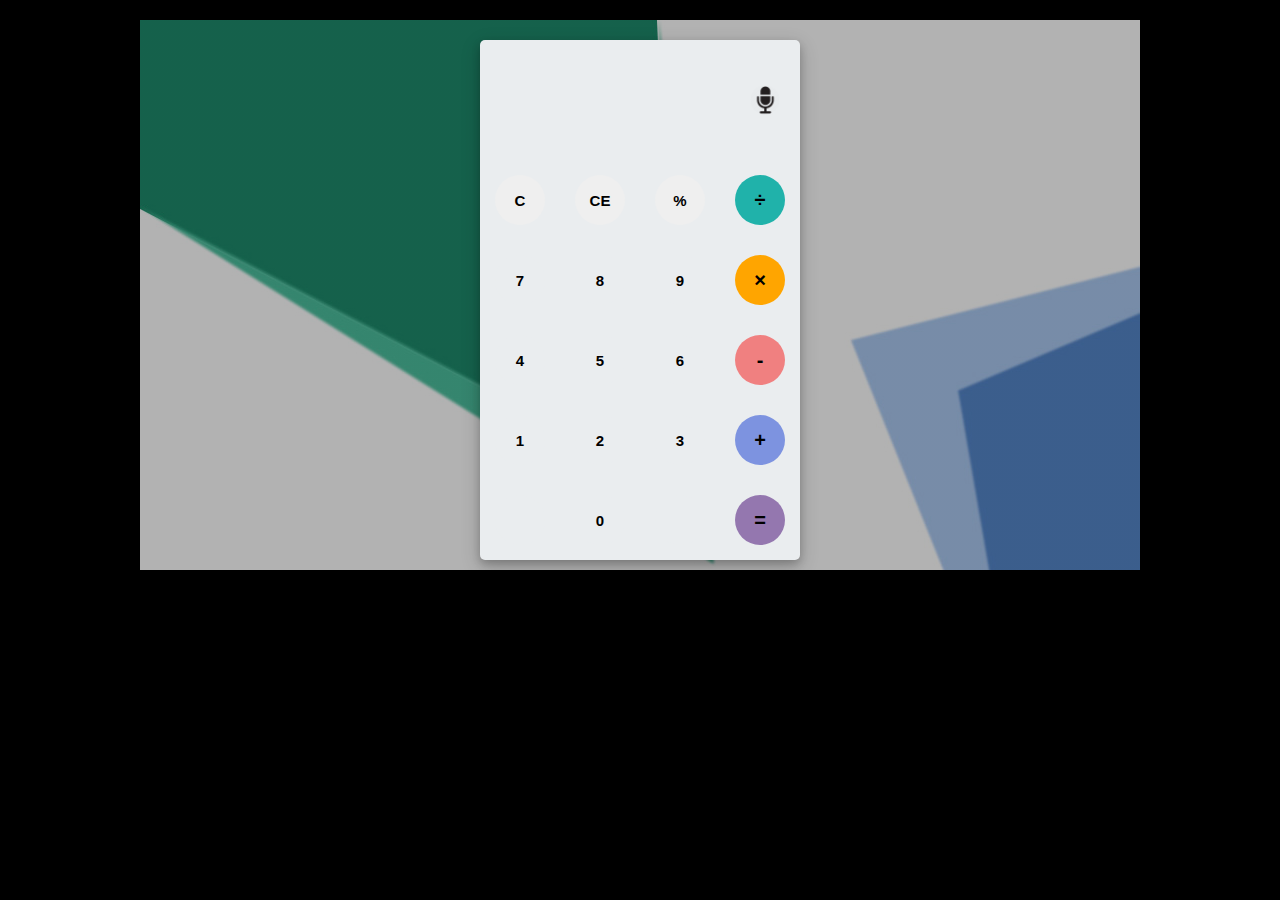
<file: index.html>
<!DOCTYPE html>
<html>
	<head>
		<link rel="stylesheet" type="text/css" href="styles.css">
		<link href="https://fonts.googleapis.com/css?family=Open+Sans:600,700" rel="stylesheet">
		<title>A Simple Calculator</title>
	</head>
	<body>
		<div id="container">
			<div id="calculator">
				<div id="result">
					<div id="output-text">
						<div id="history">
							<p id="history-value"></p>
						</div>
						<div id="output">
							<p id="output-value"></p>
						</div>
					</div>
					<div id="output-microphone">
						<span id="microphone"></span>
						<span class="tooltip">Operations are plus, minus,
							multiply, divide &amp;
							reminder.
							The user input format is number + 
							operation + number<br><br>
							Eg: 2 multiply 5 will be 2 &times 5
						</span>
					</div>
				</div>
				<div id="keyboard">
					<button class="operator" id="clear">C</button>
					<button class="operator" id="backspace">CE</button>
					<button class="operator" id="%">%</button>
					<button class="operator" id="/">&#247;</button>
					<button class="number" id="7">7</button>
					<button class="number" id="8">8</button>
					<button class="number" id="9">9</button>
					<button class="operator" id="*">&times;</button>
					<button class="number" id="4">4</button>
					<button class="number" id="5">5</button>
					<button class="number" id="6">6</button>
					<button class="operator" id="-">-</button>
					<button class="number" id="1">1</button>
					<button class="number" id="2">2</button>
					<button class="number" id="3">3</button>
					<button class="operator" id="+">+</button>
					<button class="empty" id="empty"></button>
					<button class="number" id="0">0</button>
					<button class="empty" id="empty"></button>
					<button class="operator" id="=">=</button>
				</div>
			</div>
		</div>
		<script src="script.js"></script>
	</body>
</html>
</file>
<file: styles.css>
body{
	font-family: 'Open Sans',sans-serif;
	background-color: black;
}
#container{
	width: 1000px;
	height: 550px;
	background-image: linear-gradient(rgba(0,0,0,0.3),rgba(0,0,0,0.3)), url(bgImg.jpg);
	margin: 20px auto;	
}
#calculator{
	width: 320px;
	height: 520px;
	background-color: #eaedef;
	margin: 0 auto;
	top: 20px;
	position: relative;
	border-radius: 5px;
	box-shadow: 0 4px 8px 0 rgba(0, 0, 0, 0.2), 0 6px 20px 0 rgba(0, 0, 0, 0.19);
}
#result{
	height: 120px;
}
#history{
	text-align: right;
	height: 20px;
	margin: 0 20px;
	padding-top: 20px;
	font-size: 15px;
	color: #919191;
}
#output{
	text-align: right;
	height: 60px;
	margin: 10px 20px;
	font-size: 30px;
}
#output-text{
	width: 250px;
	height: 120px;
	float: left;
}
#microphone{
	height:30px;
	width:30px;
	float: right;
	background-image: url(mic.png);
	background-size: 100% 100%;
	border-radius:50%;
	margin: 20px;
	margin-top: 45px;
}
.record{
	animation: microphone-animation 1.5s infinite
}
@keyframes microphone-animation {
	0% {
		transform:scale(0.9);
	}
	70%{
		transform:scale(1);
		box-shadow: 0 0 0 10px rgba(0,148,255,0.4);
	}
	100%{
		transform:scale(0.9);
		box-shadow: 0 0 0 0 rgba(0,148,255,0.4);
	}
}
.tooltip{
	width: 200px;
	font-size: 9px;
	position: absolute;
	background-color: #dddddd;
	color: #636363;
	padding: 10px;
	top: 45px;
	transform: translate(50px);
	border-radius: 5px;
	visibility: hidden;
}
.tooltip::before{
	content: '';
	position: absolute;
	border-width: 5px;
	border-style: solid;
	border-color: transparent #dddddd transparent transparent;
	left:0;
	margin-left: -10px;
}
#output-microphone:hover .tooltip{
	visibility: visible;
}
#keyboard{
	height: 400px;
}
.operator, .number, .empty{
	width: 50px;
	height: 50px;
	margin: 15px;
	float: left;
	border-radius: 50%;
	border-width: 0;
	font-weight: bold;
	font-size: 15px;
}
.number, .empty{
	background-color: #eaedef;
}
.number, .operator{
	cursor: pointer;
}
.operator:active, .number:active{
	font-size: 13px;
}
.operator:focus, .number:focus, .empty:focus{
	outline: 0;
}
button:nth-child(4){
	font-size: 20px;
	background-color: #20b2aa;
}
button:nth-child(8){
	font-size: 20px;
	background-color: #ffa500;
}
button:nth-child(12){
	font-size: 20px;
	background-color: #f08080;
}
button:nth-child(16){
	font-size: 20px;
	background-color: #7d93e0;
}
button:nth-child(20){
	font-size: 20px;
	background-color: #9477af;
}
</file>
